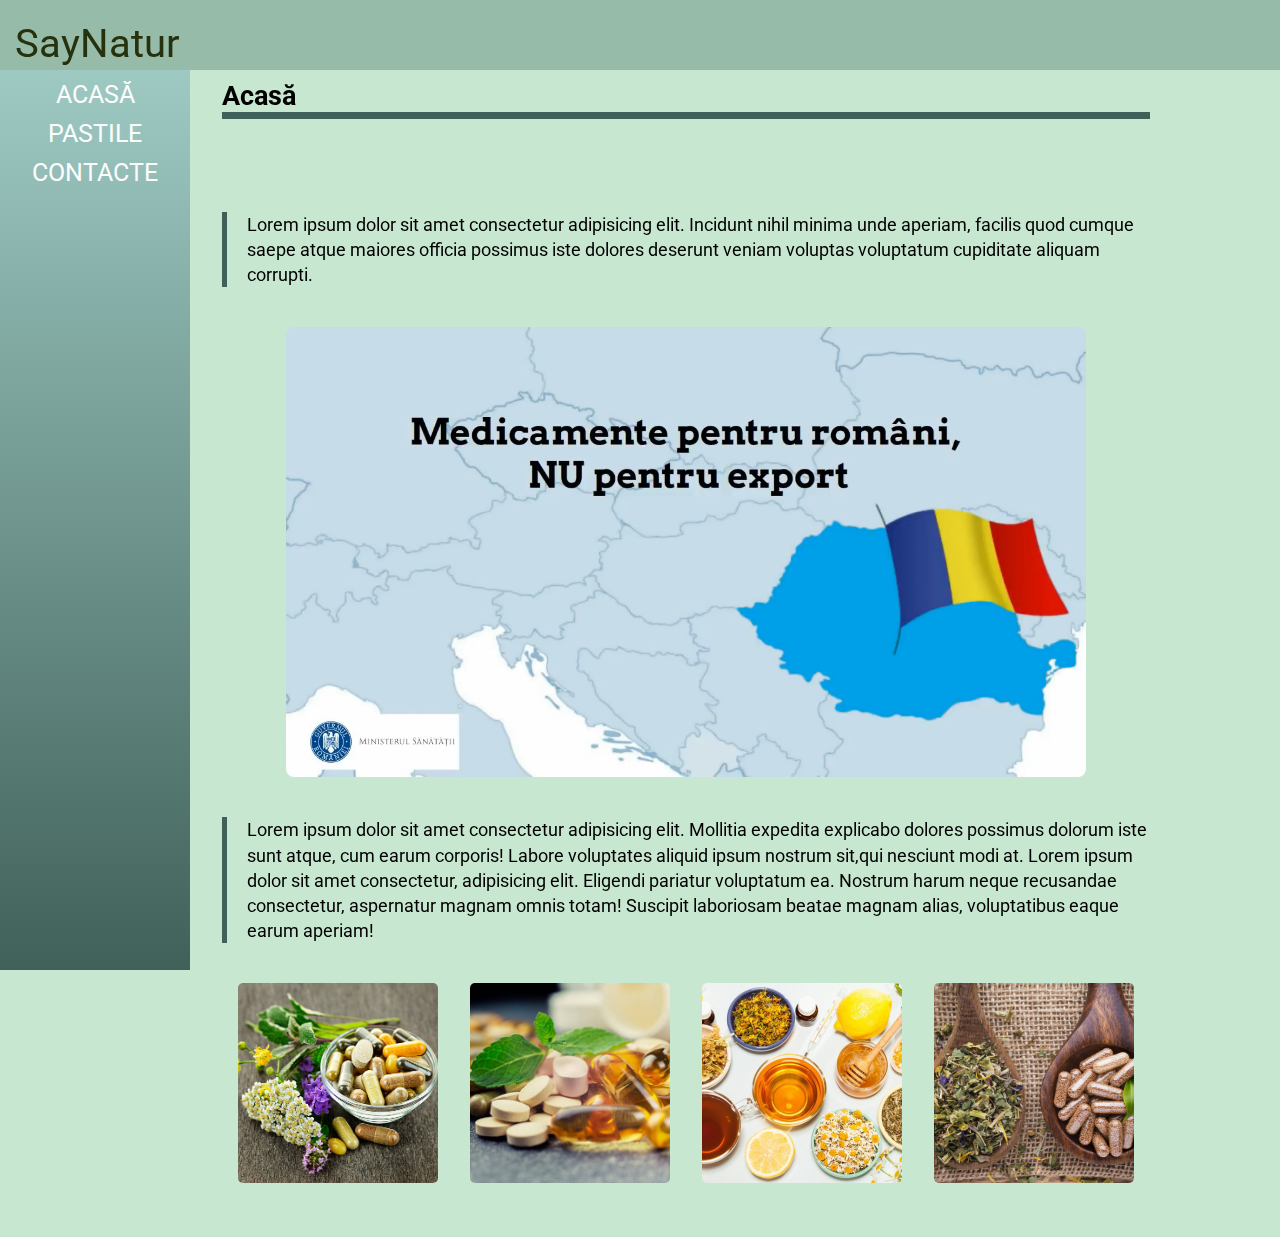
<file: index.html>
<!DOCTYPE html>

<head>
  <meta charset="UTF-8">
  <link rel="stylesheet" href="css/style.css">
  <meta http-equiv="X-UA-Compatible" content="IE=edge">
  <meta name="viewport" content="width=device-width, initial-scale=1.0">
  <link rel="stylesheet" href="https://cdnjs.cloudflare.com/ajax/libs/font-awesome/5.15.2/css/all.min.css" /> 
  <title>SayNatur</title>
</head>
<body>
  <header>
    <a href="index.html">
      SayNatur
      <i class="fas fa-acorn"></i>
      </a>
    <i id="menu-btn" class="fas fa-bars" onclick = "show()"></i>
  </header>
   <div class = "page-container">
    <aside id = "side-menu">
      <a href="index.html">Acasă</a>
      <a href="pages/pastile.html">Pastile</a>
      <a href="pages/contacte.html">Contacte</a>
      <i class="fas fa-acorn"></i>
   </aside>
    <main>
      <h2 class = "title">Acasă</h2>
      <p>
     Lorem ipsum dolor sit amet consectetur adipisicing elit. 
     Incidunt nihil minima unde aperiam, facilis quod cumque 
     saepe atque maiores officia possimus iste dolores deserunt 
     veniam voluptas voluptatum cupiditate aliquam corrupti.
     </p>
     <video class = "intro-video" muted autoplay loop src="sources/intro.mp4.mp4"></video>
     <p>
      Lorem ipsum dolor sit amet consectetur adipisicing elit.
       Mollitia expedita explicabo dolores possimus dolorum 
       iste sunt atque, cum earum corporis! Labore voluptates 
       aliquid ipsum nostrum sit,qui nesciunt modi at.
       Lorem ipsum dolor sit amet consectetur, adipisicing elit.
       Eligendi pariatur voluptatum ea. Nostrum harum neque 
       recusandae consectetur, aspernatur magnam omnis totam! 
       Suscipit laboriosam beatae magnam alias,
       voluptatibus eaque earum aperiam!
     </p>

     <div class = "gallery">
         <a target= "blank" htrf = "images/galerie1.jpg">
          <img src="images/galerie1.jpg" alt="">
          </a>
          <a target= "blank" htrf = "images/galerie2.jpg">
            <img src="images/galerie2.jpg" alt="">
            </a>
            <a target= "blank" htrf = "images/galerie3.jpg">
              <img src="images/galerie3.jpg" alt="">
              </a>
              <a target= "blank" htrf = "images/galerie4.jpg">
                <img src="images/galerie4.jpg" alt="">
                </a>
     </div>

    </main>  
</div>

  <script src="js/main.js"></script>

</body>
</html>
</file>
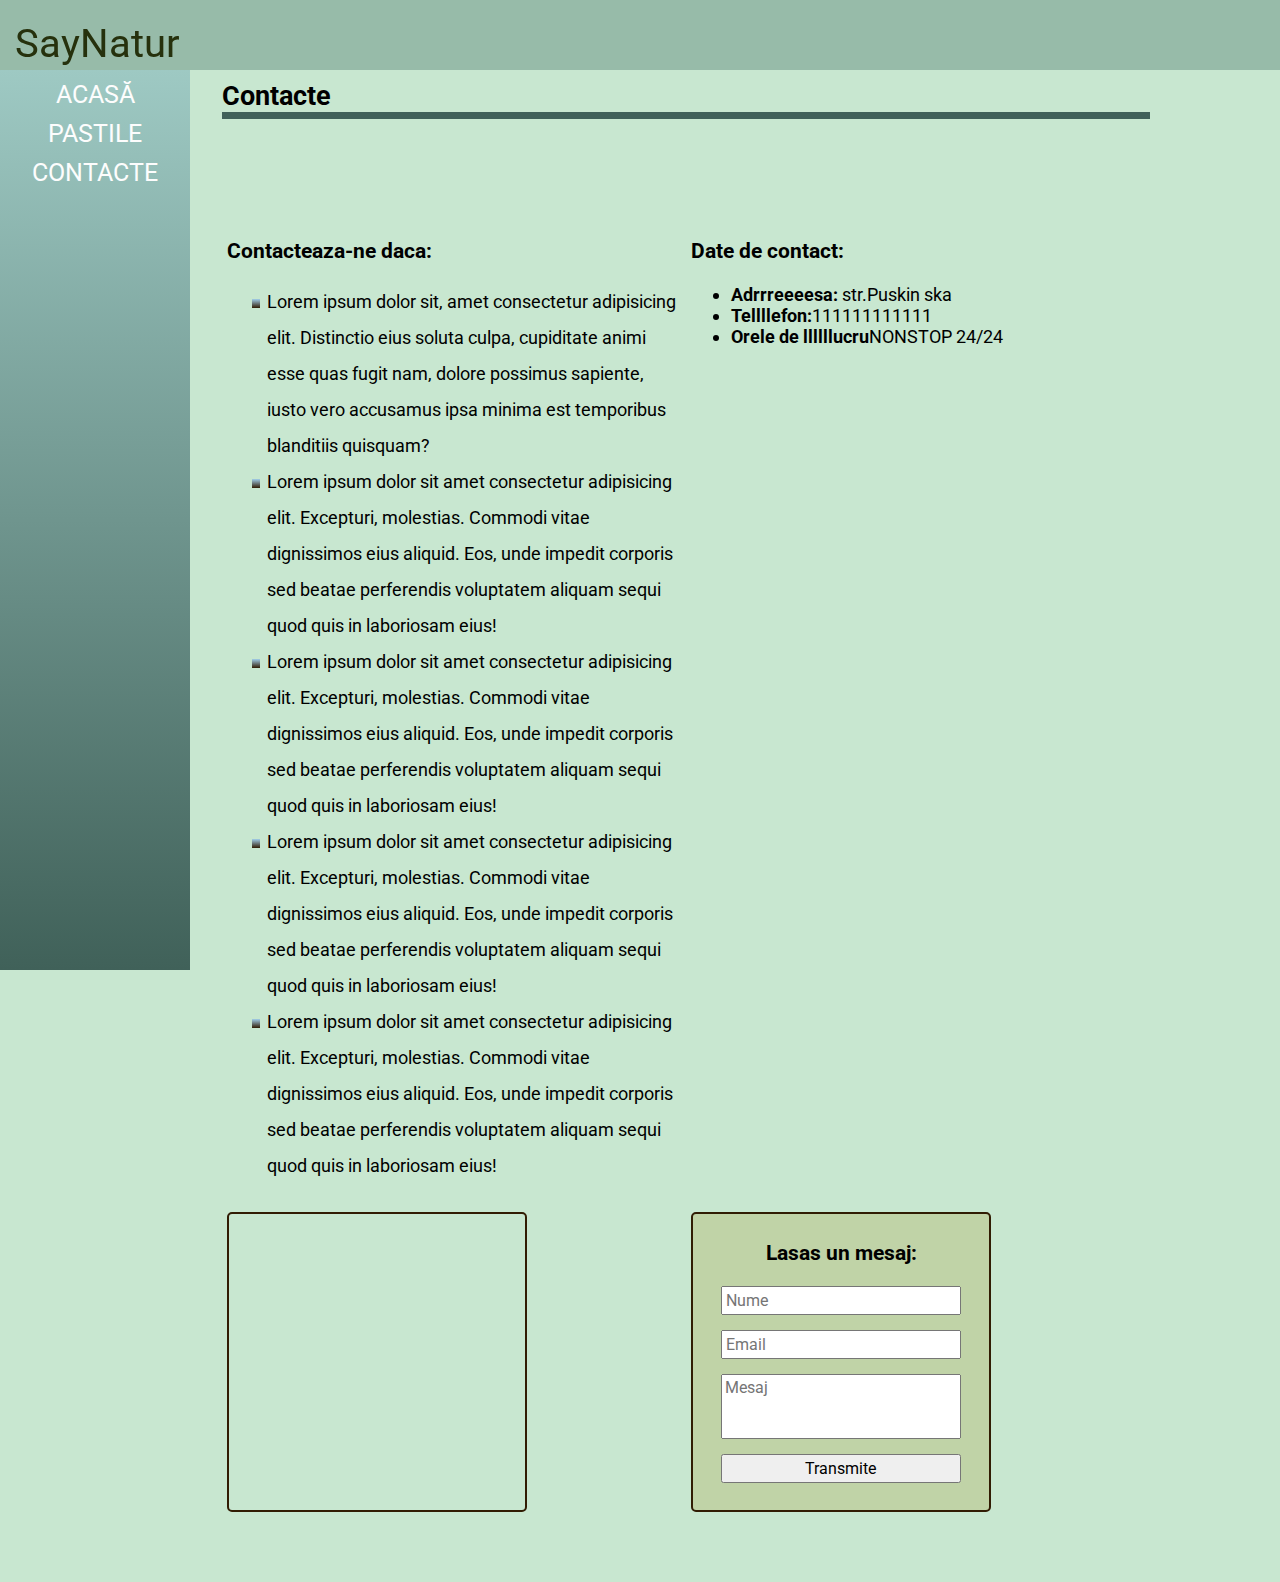
<file: pages/contacte.html>
<!DOCTYPE html>

<head>
  <meta charset="UTF-8">
  <link rel="stylesheet" href="../css/style.css">
  <meta http-equiv="X-UA-Compatible" content="IE=edge">
  <meta name="viewport" content="width=device-width, initial-scale=1.0">
  <link rel="stylesheet" href="https://cdnjs.cloudflare.com/ajax/libs/font-awesome/5.15.2/css/all.min.css" />
  <title>SayNatur</title>
</head>

<body>
  <header>
    <a href="../index.html">
      SayNatur
      <i class="fas fa-acorn"></i>
    </a>
    <i id="menu-btn" class="fas fa-bars" onclick = "show()"></i>
  </header>
  <div class="page-container">
    <aside id="side-menu">
      <a href="../index.html">Acasă</a>
      <a href="pastile.html">Pastile</a>
      <a href="contacte.html">Contacte</a>
      <i class="fas fa-acorn"></i>
    </aside>
    <main>
      <h2 class="title">Contacte</h2>
      <div class="row">
        <div class="col-50">
          <h3>Contacteaza-ne daca:</h3>
          <ul class="contact-list">
            <li>Lorem ipsum dolor sit, amet consectetur adipisicing
              elit. Distinctio eius soluta culpa, cupiditate animi
              esse quas fugit nam, dolore possimus sapiente,
              iusto vero accusamus ipsa minima est temporibus
              blanditiis quisquam?</li>
            <li>Lorem ipsum dolor sit amet consectetur adipisicing elit.
              Excepturi, molestias. Commodi vitae dignissimos eius aliquid.
              Eos, unde impedit corporis sed beatae perferendis
              voluptatem aliquam sequi quod quis in laboriosam eius!</li>
            <li>Lorem ipsum dolor sit amet consectetur adipisicing elit.
              Excepturi, molestias. Commodi vitae dignissimos eius aliquid.
              Eos, unde impedit corporis sed beatae perferendis
              voluptatem aliquam sequi quod quis in laboriosam eius!</li>
            <li>Lorem ipsum dolor sit amet consectetur adipisicing elit.
              Excepturi, molestias. Commodi vitae dignissimos eius aliquid.
              Eos, unde impedit corporis sed beatae perferendis
              voluptatem aliquam sequi quod quis in laboriosam eius!</li>
            <li>Lorem ipsum dolor sit amet consectetur adipisicing elit.
              Excepturi, molestias. Commodi vitae dignissimos eius aliquid.
              Eos, unde impedit corporis sed beatae perferendis
              voluptatem aliquam sequi quod quis in laboriosam eius!</li>
          </ul>

        </div>
        <div class="col-50">
          <h3>Date de contact:</h3>
          <ul class="Date de contact">
            <li><b>Adrrreeeesa:</b> str.Puskin ska</li>
            <li><b>Tellllefon:</b>111111111111</li>
            <li><b>Orele de llllllucru</b>NONSTOP 24/24</li>
          </ul>
        </div>
      </div>
      <div class="row">
        <div class="col-50">
          <iframe class="map"
            src="https://www.google.com/maps/embed?pb=!1m18!1m12!1m3!1d2783230.0392964007!2d17.698505599999997!3d47.05988789999999!2m3!1f0!2f0!3f0!3m2!1i1024!2i768!4f13.1!3m3!1m2!1s0x474647d98ff53bb7%3A0x2d5059a5ed22836f!2sCasa%20Mignon!5e0!3m2!1sro!2s!4v1677824192273!5m2!1sro!2s"
            style="border:0;" allowfullscreen="" loading="lazy" referrerpolicy="no-referrer-when-downgrade"></iframe>
        </div>
        <div class="col-50">
          <div class="contact-form">
            <form>
      
                <h3 class="centered">Lasas un mesaj:</h3>
                <input type="text" placeholder="Nume" required>
                <input type="text" placeholder="Email" required>
                <textarea placeholder="Mesaj" rows="3" required></textarea>
                <input type="submit" value="Transmite">
              </form>
          </div>
        </div>
      </div>
    </main>
  </div>

  <script src="../js/main.js"></script>

</body>

</html>
</file>
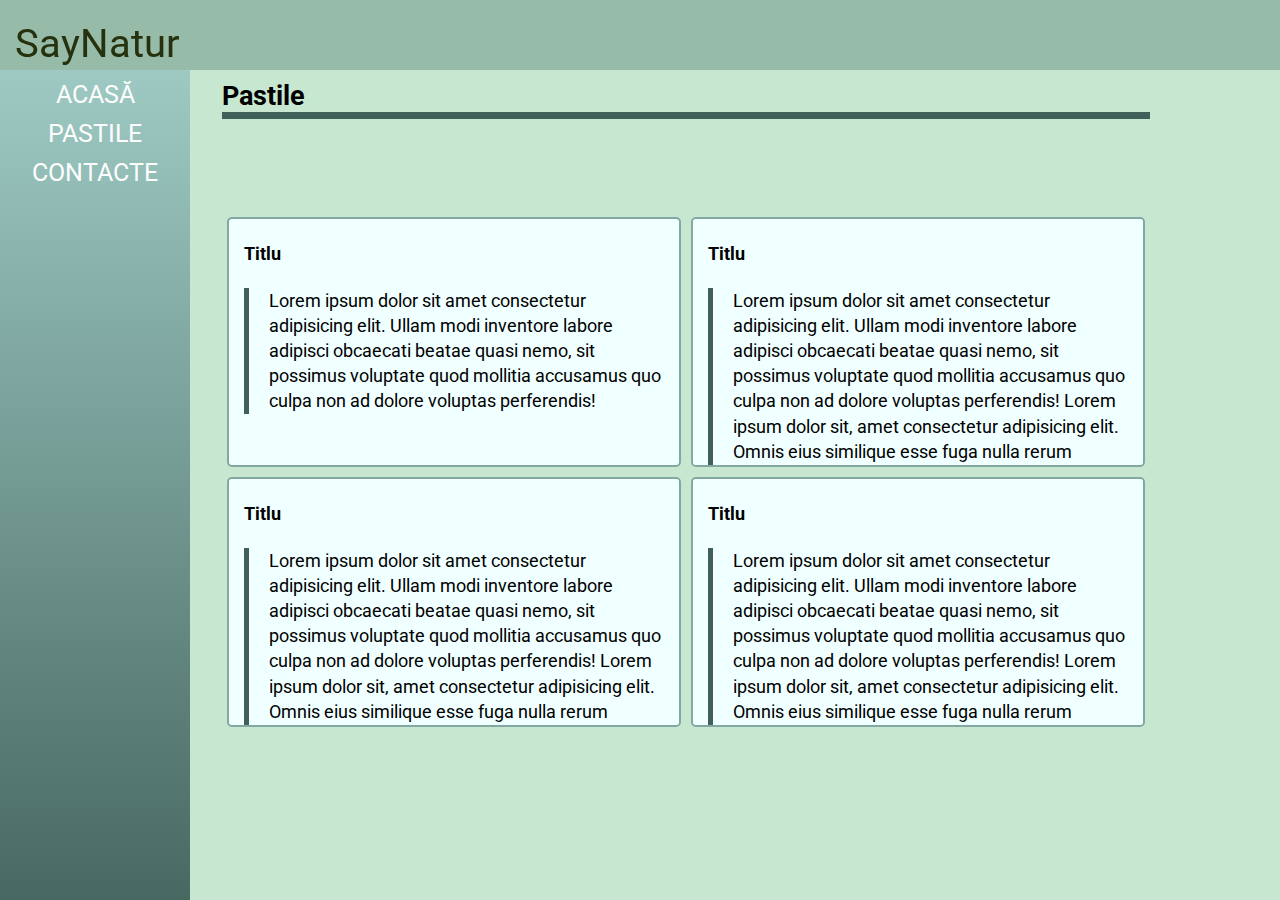
<file: pages/pastile.html>
<!DOCTYPE html>

<head>
  <meta charset="UTF-8">
  <link rel="stylesheet" href="../css/style.css">
  <meta http-equiv="X-UA-Compatible" content="IE=edge">
  <meta name="viewport" content="width=device-width, initial-scale=1.0">
  <link rel="stylesheet" href="https://cdnjs.cloudflare.com/ajax/libs/font-awesome/5.15.2/css/all.min.css" />
  <title>SayNatur</title>
</head>

<body>
  <header>
    <a href="../index.html">
      SayNatur
      <i class="fas fa-acorn"></i>
    </a>
    <i id="menu-btn" class="fas fa-bars" onclick = "show()"></i>
  </header>
  <div class="page-container">
    <aside id="side-menu">
      <a href="../index.html">Acasă</a>
      <a href="pastile.html">Pastile</a>
      <a href="contacte.html">Contacte</a>
    </aside>
    <main>
      <h2 class="title">Pastile</h2>

      <div class="row row-event">
        <div class="col-50">
          <div class="event">

            <h4>Titlu</h4>
            <p>
              Lorem ipsum dolor sit amet consectetur adipisicing elit.
              Ullam modi inventore labore adipisci obcaecati beatae
              quasi nemo, sit possimus voluptate quod mollitia
              accusamus quo culpa non ad dolore voluptas perferendis!
            </p>
              
          </div>
        </div>

        <div class="col-50">
          <div class="event">

            <h4>Titlu</h4>
            <p>
              Lorem ipsum dolor sit amet consectetur adipisicing elit.
              Ullam modi inventore labore adipisci obcaecati beatae
              quasi nemo, sit possimus voluptate quod mollitia
              accusamus quo culpa non ad dolore voluptas perferendis!
              Lorem ipsum dolor sit, amet consectetur adipisicing elit.
              Omnis eius similique esse fuga nulla rerum laborum,
              ipsam labore minus pariatur maiores officia ipsa ex!
              Quos et pariatur rerum repellendus quibusdam.
            </p>

          </div>
        </div>
        <div class="col-50">
          <div class="event">

            <h4>Titlu</h4>
            <p>
              Lorem ipsum dolor sit amet consectetur adipisicing elit.
              Ullam modi inventore labore adipisci obcaecati beatae
              quasi nemo, sit possimus voluptate quod mollitia
              accusamus quo culpa non ad dolore voluptas perferendis!
              Lorem ipsum dolor sit, amet consectetur adipisicing elit.
              Omnis eius similique esse fuga nulla rerum laborum,
              ipsam labore minus pariatur maiores officia ipsa ex!
              Quos et pariatur rerum repellendus quibusdam.
            </p>

          </div>
        </div>
        <div class="col-50">
          <div class="event">

            <h4>Titlu</h4>
            <p>
              Lorem ipsum dolor sit amet consectetur adipisicing elit.
              Ullam modi inventore labore adipisci obcaecati beatae
              quasi nemo, sit possimus voluptate quod mollitia
              accusamus quo culpa non ad dolore voluptas perferendis!
              Lorem ipsum dolor sit, amet consectetur adipisicing elit.
              Omnis eius similique esse fuga nulla rerum laborum,
              ipsam labore minus pariatur maiores officia ipsa ex!
              Quos et pariatur rerum repellendus quibusdam.
            </p>

          </div>
        </div>
      </div>

    </main>
  </div>

  <script src="../js/main.js"></script>

</body>

</html>
</file>
<file: css/style.css>
@import url('https://fonts.googleapis.com/css2?family=Gloock&family=Noto+Sans:wght@800&family=PT+Serif:wght@400;700&family=Roboto:wght@400;500&display=swap');

*{
  box-sizing: border-box;
}

::-webkit-scrollbar {
  width: 6px;
}

::-webkit-scrollbar-thumb {
  background: #a1a5a4;
  border-radius: 20px;
}

body {
  margin: 0; 
  background-color: #c8e7d0;
  font-size: 18px;
  font-family: 'Gloock', serif;
  font-family: 'Noto Sans', sans-serif;
  font-family: 'PT Serif', serif;
  font-family: 'Roboto', sans-serif;
} 
header {
  height: 70px;
  background-color: #537e736b;
  position: fixed;
  width: 100%;
  padding-top: 20px;
  padding-left: 0px;
  font-size: 30px;
}
header a {
  color: rgb(38, 49, 13);
  text-decoration: none;
  font-size:40px;
  padding-left: 15px;

 
}  

.page-container{
  min-height: 100vh;
  padding-top: 70px;

}

main{
  margin: 10px 10% 50px 220px;
    padding:0px 2px;

}

aside {
  width: 190px;
  height: 100vh;
  position: fixed;
  background: linear-gradient(to bottom, #9ec9c3, #406159);
  padding-top: 0px;
  font-size: 25px;
}
aside a {
    display:block;
    color:rgb(253, 253, 253);
    text-transform: uppercase;
    text-decoration: none;
    text-align: center;
    margin-top: 10px;
}

.fas-fa-corn{
margin-left: 5px;
font-size: 30px;
}

p{
  line-height: 140%;
  border-left: 5px solid #406159 ;
  padding-left: 20px;
} 

.row{
  overflow: auto;
}
[class^="col-"]{
  float: left;
  padding: 5px;
}

.col-10 { width: 10%; }
.col-20 { width: 20%; }
.col-30 { width: 30%; }
.col-40 { width: 40%; }
.col-50 { width: 50%; }
.col-60 { width: 60%; }
.col-70 { width: 70%; }
.col-80 { width: 80%; }
.col-90 { width: 90%; }
.col-100 { width: 100%; }

.title {
  border-bottom: 7px solid #406159;
  margin-bottom: 10%;
  margin-top: 0px;
  

}

.intro-video {
  display:block;
  max-height: 50vh;
  margin: 40px auto;
  max-width: 100%;
  border-radius: 8px;
  

}
.gallery {
  display: flex;
  justify-content: space-around;
  flex-wrap: wrap;
  margin-top: 40px;
}
.gallery img{
  width: 200px;
  height: 200px;
  object-fit: cover;
  border-radius: 5px;
  transition: all 0.3s;

}

.gallery img:hover {
  transform: scale(1.05);
  transition: all 0.2s;
}

.row-event {
  margin-top: 20px;
}

.event{
  padding:  0px 15px 15px 15px;
  background-color: azure;
  border-radius: 5px;
  border: 2px solid #83a7a2;
  height: 250px;
  overflow-y: scroll;

}
.contact-list{
  line-height: 200%;
  list-style:linear-gradient(#a1cee9, #311c03);
}
.map{
  width: 400px;
  height: 300px;
  border-radius: 5px;
  border: 2px solid #311c03 !important;
  max-width: 300px;
}
.centered{
  text-align: center;
}
.contact-form{
  background-color: rgb(192, 211, 167);
  border:2px solid #311c03;
  margin-bottom: 15px;
  padding: 5px 15px 20px 15px;
  border-radius: 5px;
  height:300px;
  max-width: 300px;
}

.contact-form input, .contact-form textarea {
  display: block;
  width: 90%;
  margin: 15px auto 0px auto;
  resize:none;
  font-family: inherit;
  padding: 3px;
  font-size: 16px;
}
 #menu-btn{
  color: rgb(47, 77, 68);
  font-size: 27px;
  position: absolute;
  top: 22px;
  right: 25px;
  display: none;
 }

.show
{
  display: block !important;
}

@media (max-width: 768px) {

  body{
    font-size: 16px;
  }
  [class^="col-"]{
    width: 100%;
  }

  main{
    margin: 0px;
    padding: 10px 15px 20px 15px;

  }
  aside {
    display: none;
    height: auto;
    width: 100%;
    padding-top: 0px;
    padding-bottom: 25px;
  }
  .gallery img{
    width: 130px;
    height: 130px;
  }
  #menu-btn{
    display: block;
  }
}
</file>
